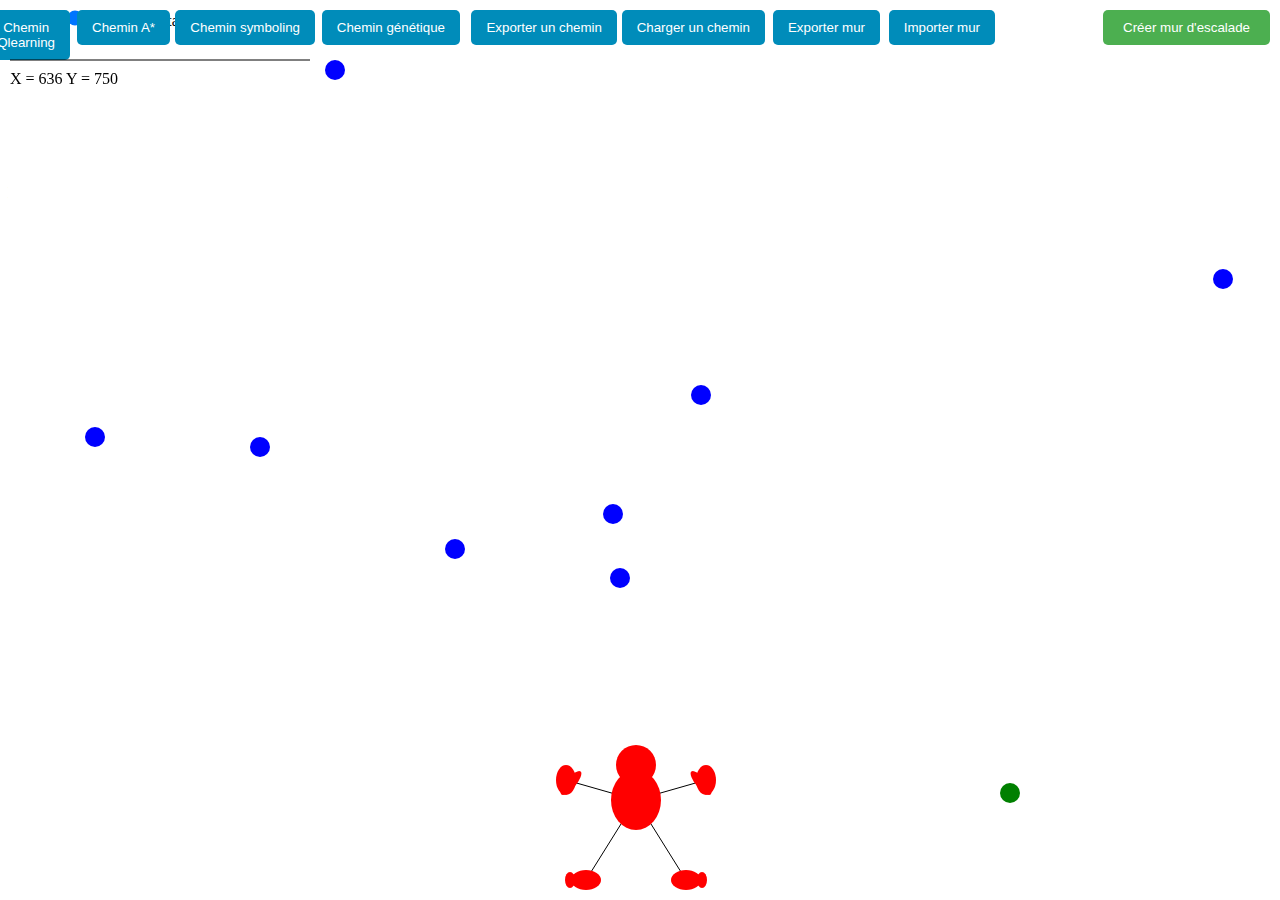
<file: index.html>
<!DOCTYPE html>
<html> 
  <head>
    <title>Escalade</title> 
    <link rel="stylesheet" href="static/css/styles.css">
  </head>
  <body>
    <button id="QPath" onclick="getQPath()">Chemin Qlearning</button>
    <button id="geneticPath" onclick="getGeneticPath()">Chemin génétique</button>
    <button id="aStarPath" onclick="getAStarPath()">Chemin A*</button>
    <button id="exportPath" onclick="exportPathFile()">Exporter un chemin</button>
    <button id="uploadPath" onclick="uploadPathFile()">Charger un chemin</button>
    <button id="takePositionsButton" onclick="uploadPositionFile()">Importer mur</button>
    <button id="createWallButton" onclick="createWall()">Créer mur d'escalade</button>
    <button id="deleteButton" style="display: none;" onclick="deletePositionFile()">
      <img src="./static/img/trash_icon.png" alt="Delete" width="20" height="20">
    </button>
    <button id="exportButton"  onclick="exportPositionFile()">Exporter mur</button>
    <button id="symbolingPath" onclick="getSymbolingPath()">Chemin symboling</button>
    <canvas id="canvas"></canvas> 
    <div>
      <input type="range" id="dist" min="0" max="600" value="300"/>
      <label for="dist">Distance max</label>
    </div>
    <label>Echelle</label>
    <label id="coord"></label>
    <script src="static/js/script.js"></script>
  </body>
</html>
</file>
<file: static/css/styles.css>
#createWallButton {
    position: fixed;
    top: 10px;
    right: 10px;
    background-color: #4CAF50;
    color: white;
    padding: 10px 20px;
    border: none;
    border-radius: 5px;
    cursor: pointer;
  }
  
  #takePositionsButton {
    position: fixed;
    top: 10px;
    right: 285px;
    float: left;
    background-color: #008CBA;
    color: white;
    padding: 10px 15px;
    border: none;
    border-radius: 5px;
    cursor: pointer;
  }

  #uploadPath {
    position: fixed;
    top: 10px;
    right: 515px;
    float: left;
    background-color: #008CBA;
    color: white;
    padding: 10px 15px;
    border: none;
    border-radius: 5px;
    cursor: pointer;
  }

  #exportPath {
    position: fixed;
    top: 10px;
    right: 663px;
    float: left;
    background-color: #008CBA;
    color: white;
    padding: 10px 15px;
    border: none;
    border-radius: 5px;
    cursor: pointer;
  }
  
  #deleteButton {
    position: fixed;
    top: 10px;
    right: 230px;
    float: left;
    background-color: #ffffff;
    color: white;
    padding: 10px 15px;
    border: none;
    border-radius: 5px;
    cursor: pointer;
  }

  #exportButton {
    position: fixed;
    top: 10px;
    right: 400px;
    float: left;
    background-color: #008CBA;
    color: white;
    padding: 10px 15px;
    border: none;
    border-radius: 5px;
    cursor: pointer;
  }

  #geneticPath {
    position: fixed;
    top: 10px;
    right: 820px;
    float: left;
    background-color: #008CBA;
    color: white;
    padding: 10px 15px;
    border: none;
    border-radius: 5px;
    cursor: pointer;
  }

  #aStarPath {
    position: fixed;
    top: 10px;
    right: 1110px;
    float: left;
    background-color: #008CBA;
    color: white;
    padding: 10px 15px;
    border: none;
    border-radius: 5px;
    cursor: pointer;
  }

  #symbolingPath {
    position: fixed;
    top: 10px;
    right: 965px;
    float: left;
    background-color: #008CBA;
    color: white;
    padding: 10px 15px;
    border: none;
    border-radius: 5px;
    cursor: pointer;
  }

  #QPath {
    position: fixed;
    top: 10px;
    right: 1210px;
    float: left;
    background-color: #008CBA;
    color: white;
    padding: 10px 15px;
    border: none;
    border-radius: 5px;
    cursor: pointer;
  }

#coord {
  position: fixed;
  top: 70px;
  left: 10px;
}
</file>
